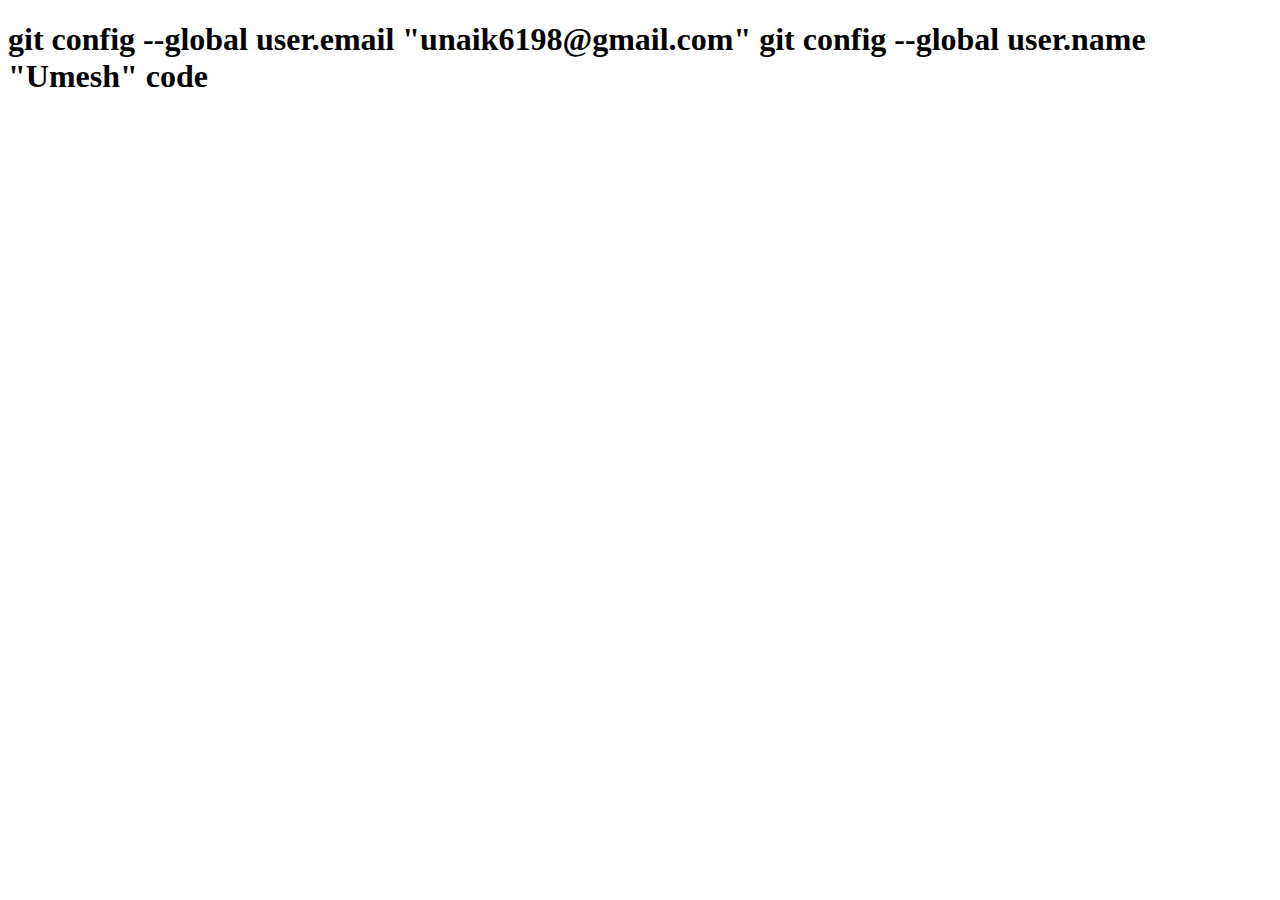
<file: gk-dev.html>
<!DOCTYPE html>
<html lang="en">
<head>
    <meta charset="UTF-8">
    <meta http-equiv="X-UA-Compatible" content="IE=edge">
    <meta name="viewport" content="width=device-width, initial-scale=1.0">
    <title>Document</title>
</head>
<body>
 <h1>
    git config --global user.email "unaik6198@gmail.com"
    git config --global user.name "Umesh"
    code
</h1>   
</body>
</html>
</file>
